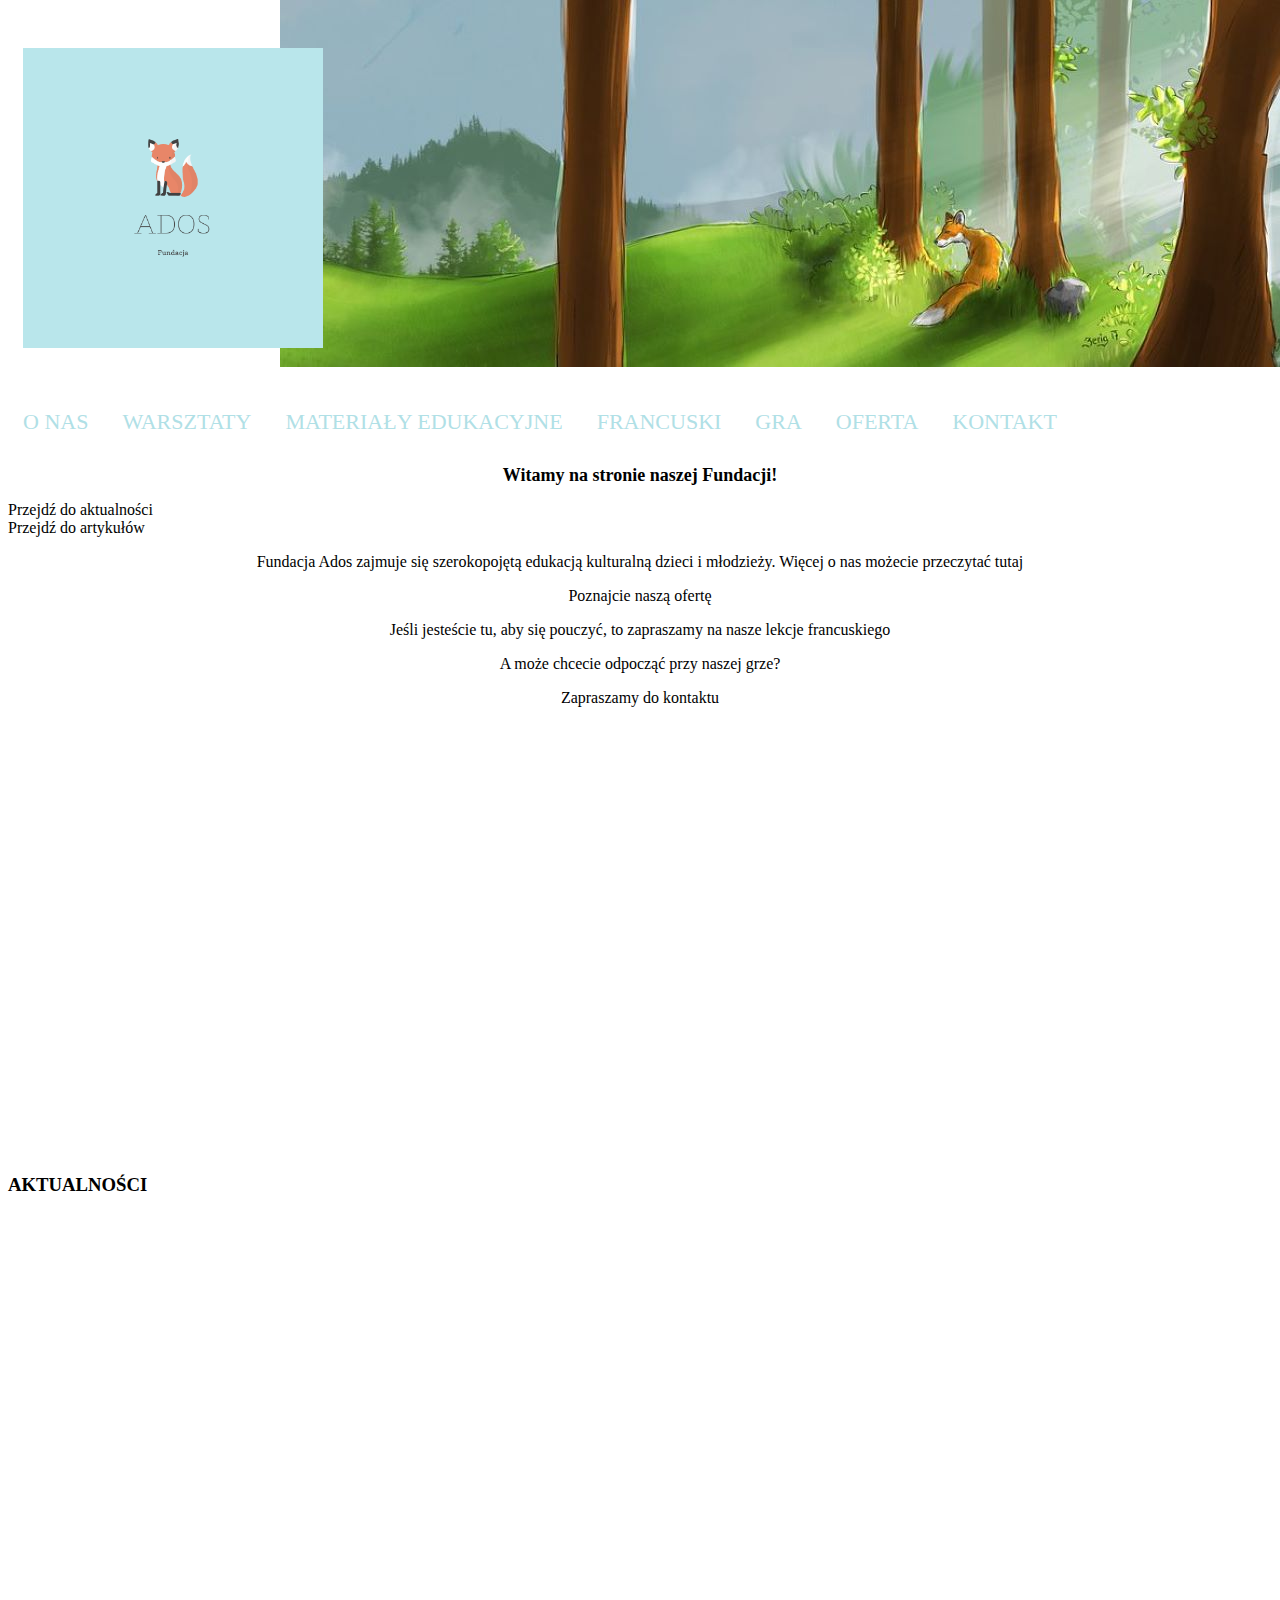
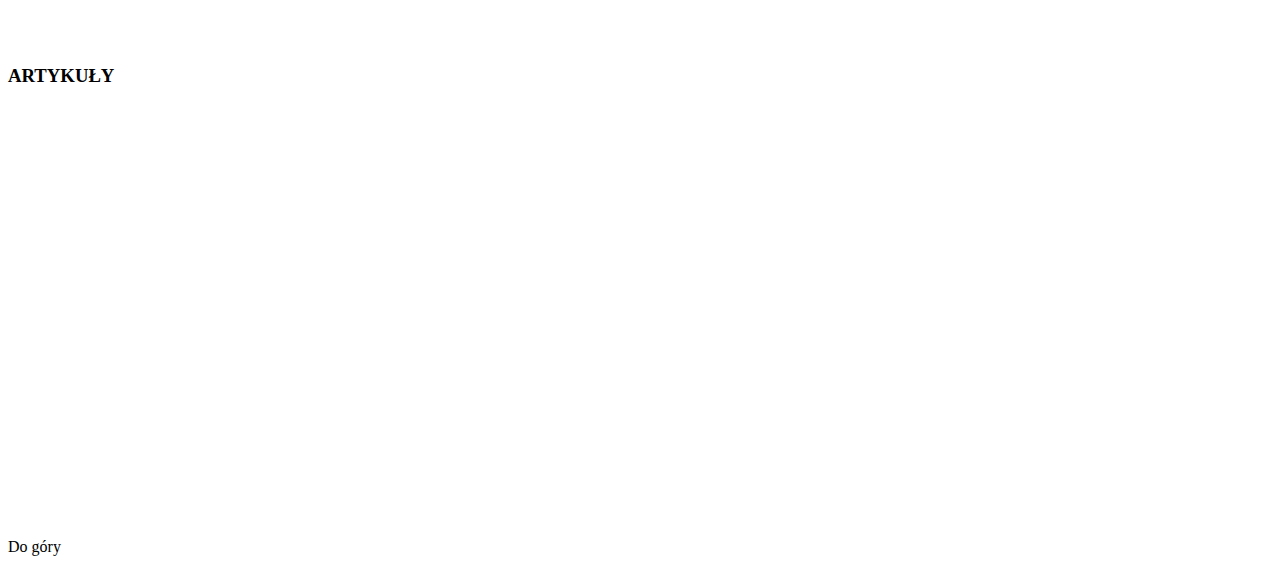
<file: index.html>
<!DOCTYPE html>
<html lang="pl">
    <head>
        <meta http-equiv="Content-Type" content="text/html;charset=UTF-8">
        <meta charset="UTF-8"> <!-- nowsza wersja-->
        <title>
            Fundacja Ados, edukacja kulturalna dla dzieci i młodzieży

        </title>
        <meta name="author" content="Sylwia Kobuszewska">
        <meta name="description" content="Strona fundacji zajmującej się edukacją kulturalną dla dzieci i młodzieży">
        <meta name="keywords" content="fundacja, edukacja, francuski, teatr, warsztaty">
        <meta name="robots" content="index, follow"> 
        <link rel="stylesheet" href="css/style.css">

        <style>
            body {
                background-color: white;
                /*background-image: url('images/tlo4.png');*/
                background-image: url('images/forest7.jpg');
                background-repeat: no-repeat; 
               /* background-repeat: repeat-x; */
               /*background-position:top; */
               background-position-x: right;
               background-position-y: top;
                
            }
        </style>
    </head>

    <body>
        <div id="menu_strony"><a href="index.html"><img src="images/Logo.png" alt="LOGO FUNDACJI" width="300" height="300"></a><!--<p>hasło Fundacji</p> --></div>
        <a id="menu_strony" name="poczatekstrony"></a>
        
        
        <div id="menu_strony"> 
            
            <a href="onas.html">O NAS</a>
            <a href="warsztaty.html">WARSZTATY</a>
            <a href="materiałyedukacyjne.html">MATERIAŁY EDUKACYJNE</a>
            <a href="francuski.html">FRANCUSKI</a>
            <a href="gra.html">GRA</a>
            <a href="oferta.html">OFERTA</a>
            <a href="kontakt.html">KONTAKT</a>
        </div>
        <h2 class="naglowki">Witamy na stronie naszej Fundacji!</h2>
        <a href="#aktualnosci">Przejdź do aktualności</a><br>
        <a href="#artykuły">Przejdź do artykułów</a>
        <p>Fundacja Ados zajmuje się szerokopojętą edukacją kulturalną dzieci i młodzieży. Więcej o nas możecie przeczytać <a href=onas.html>tutaj</a></p>
        <p>Poznajcie naszą <a href=oferta.html>ofertę</a></p>
        <p>Jeśli jesteście tu, aby się pouczyć, to zapraszamy na nasze <a href="francuski.html">lekcje francuskiego</a></p>
        <p>A może chcecie odpocząć przy naszej <a href="/gra.html">grze</a>?</p>
        <p>Zapraszamy do <a href="kontakt.html">kontakt</a>u</p>

        <br><br><br><br><br><br><br><br><br><br><br><br><br><br><br><br><br><br><br><br><br><br><br><br>
        <a name="aktualnosci"></a><h3>AKTUALNOŚCI</h3>
        <br><br><br><br> <br><br><br><br><br><br><br><br><br><br><br><br><br><br><br><br><br><br><br><br>
        <a name="artykuły"></a><h3>ARTYKUŁY</h3>
        <br><br><br><br><br><br><br><br><br><br><br><br><br><br><br><br><br><br><br><br><br><br><br><br>

    <a href="#poczatekstrony">Do góry</a>
    </body>
</html>
</file>
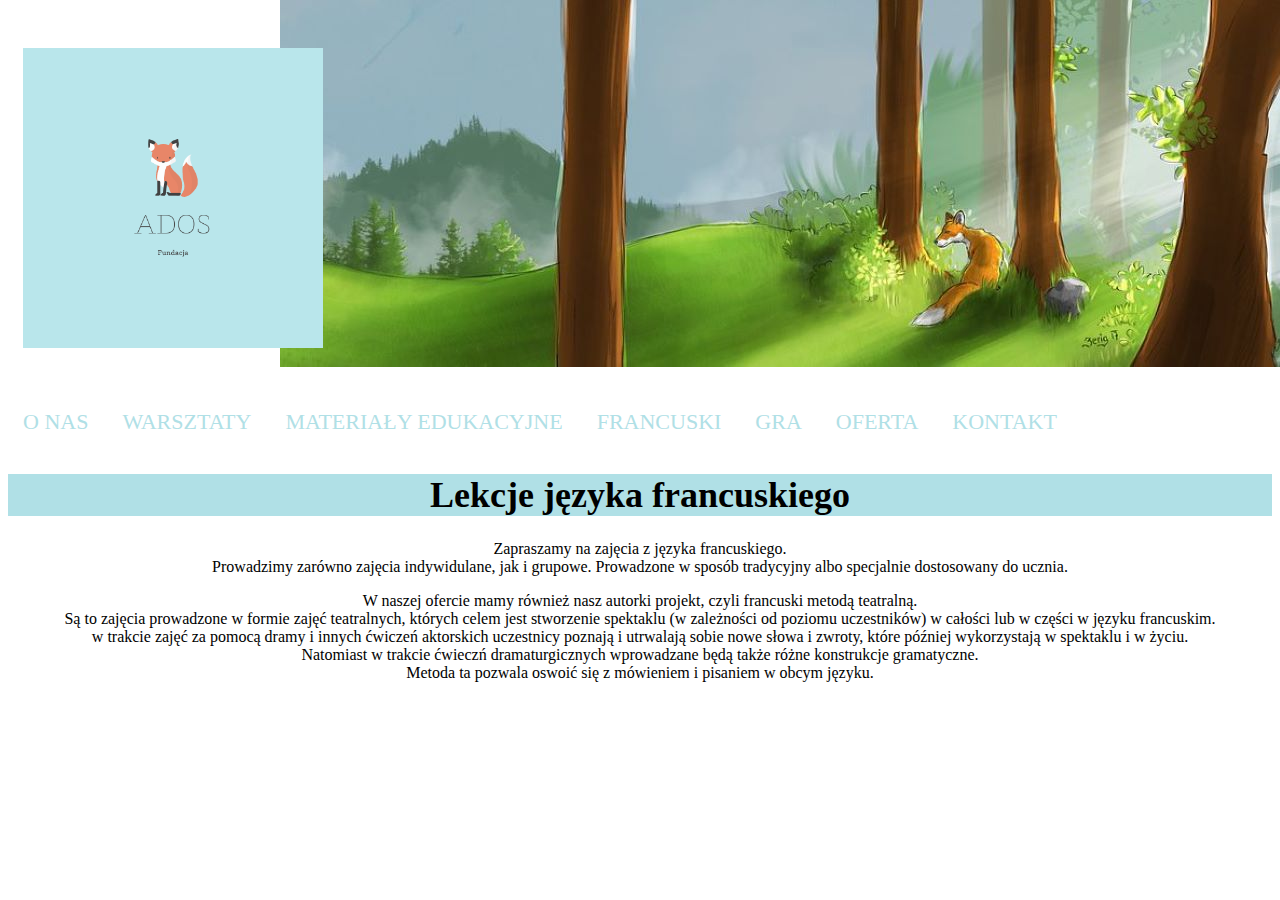
<file: francuski.html>
<!DOCTYPE html>
<html>
    <head>
        <meta http-equiv="Content-Type" content="text/html;charset=UTF-8">
        <meta charset="UTF-8"> <!-- nowsza wersja-->
        <title>
            Fundacja Ados, edukacja kulturalna dla dzieci i młodzieży

        </title>
        <meta name="author" content="Sylwia Kobuszewska">
        <meta name="description" content="Strona fundacji zajmującej się edukacją kulturalną dla dzieci i młodzieży">
        <meta name="keywords" content="fundacja, edukacja, francuski, teatr, warsztaty">
        <meta name="robots" content="index, follow"> 
        <link rel="stylesheet" href="css/style.css">

        <style>
            body {
                background-color: white;
                background-image: url('images/forest7.jpg');
                background-repeat: no-repeat; 
               background-position-x: right;
               background-position-y: top;
                
            }
        </style>
    </head>

    <body>
        <div id="menu_strony"><a href="index.html"><img src="images/Logo.png" alt="LOGO FUNDACJI" width="300" height="300"></a></div>
        
        <div id="menu_strony">
                
                <a href="onas.html">O NAS</a>
                <a href="warsztaty.html">WARSZTATY</a>
                <a href="materiałyedukacyjne.html">MATERIAŁY EDUKACYJNE</a>
                <a href="francuski.html">FRANCUSKI</a>
                <a href="gra.html">GRA</a>
                <a href="oferta.html">OFERTA</a>
                <a href="kontakt.html">KONTAKT</a>
        </div>

        <h1>Lekcje języka francuskiego</h1>
        <p>Zapraszamy na zajęcia z języka francuskiego. <br> Prowadzimy zarówno zajęcia indywidulane, jak i grupowe. Prowadzone w sposób tradycyjny albo specjalnie dostosowany do ucznia.</p>
        <p>W naszej ofercie mamy również nasz autorki projekt, czyli francuski metodą teatralną. <br>
        Są to zajęcia prowadzone w formie zajęć teatralnych, których celem jest stworzenie spektaklu (w zależności od poziomu uczestników) w całości lub w części w języku francuskim. <br>
    w trakcie zajęć za pomocą dramy i innych ćwiczeń aktorskich uczestnicy poznają i utrwalają sobie nowe słowa i zwroty, które później wykorzystają w spektaklu i w życiu. <br> 
    Natomiast w trakcie ćwieczń dramaturgicznych wprowadzane będą także różne konstrukcje gramatyczne.
    <br> Metoda ta pozwala oswoić się z mówieniem i pisaniem w obcym języku.</p>
    </body>
</html>
</file>
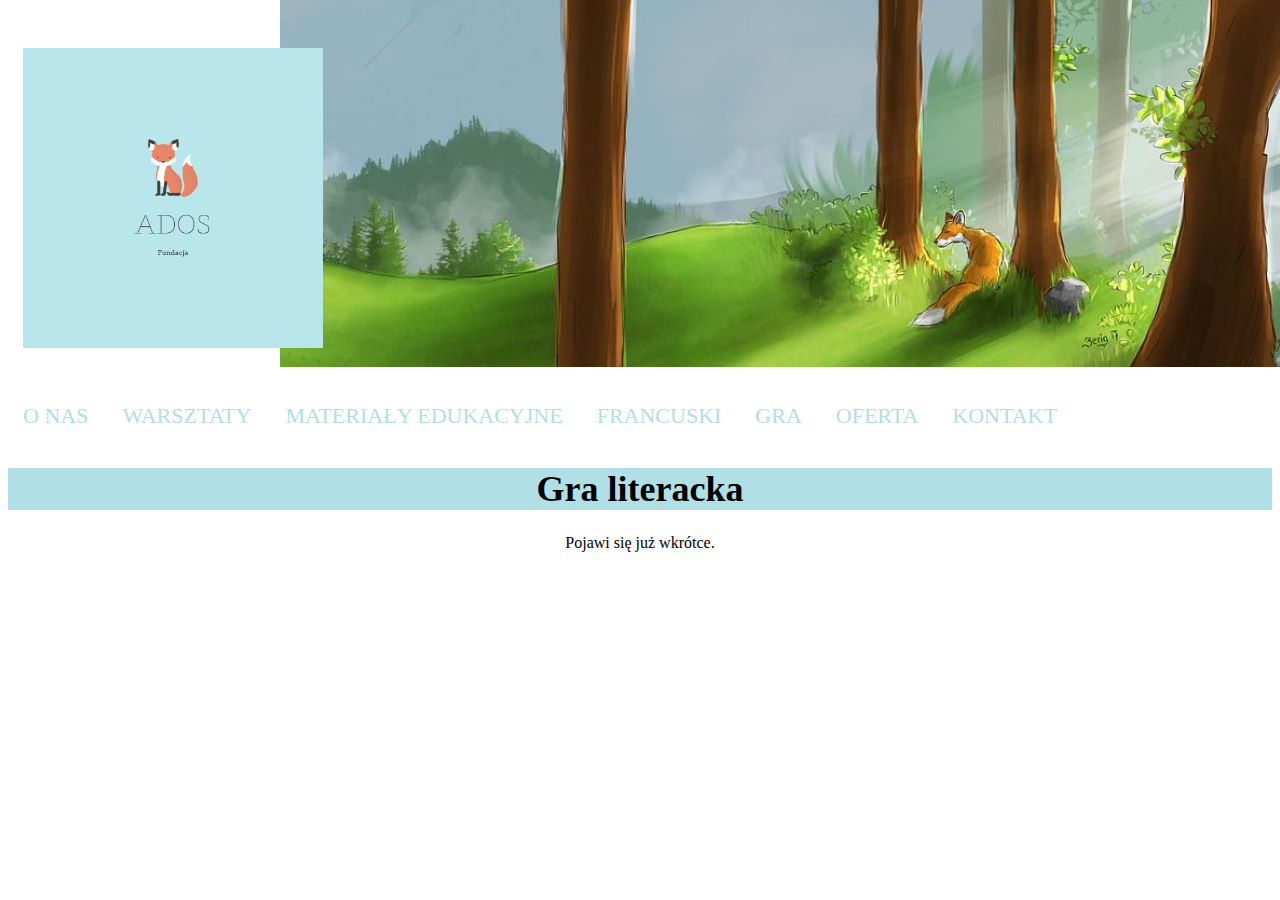
<file: gra.html>
<!DOCTYPE <html>
    <head>
        <meta http-equiv="Content-Type" content="text/html;charset=UTF-8">
        <meta charset="UTF-8"> <!-- nowsza wersja-->
        <title>
            Fundacja Ados, edukacja kulturalna dla dzieci i młodzieży

        </title>
        <meta name="author" content="Sylwia Kobuszewska">
        <meta name="description" content="Strona fundacji zajmującej się edukacją kulturalną dla dzieci i młodzieży">
        <meta name="keywords" content="fundacja, edukacja, francuski, teatr, warsztaty">
        <meta name="robots" content="index, follow"> 
        <link rel="stylesheet" href="css/style.css">
        <style>
            body {
                background-color: white;
                background-image: url('images/forest7.jpg');
                background-repeat: no-repeat; 
               background-position-x: right;
               background-position-y: top;
                
            }
        </style>

        <script>
            const miejsca = [
                "dom",
                "szkoła",
                "sklep zoologiczny",
                "ogród",
                "las",
                "centrum handlowe",
                "jarmark świąteczny"
                ]

miejsca.length
        </script>

    </head>

    <body>
        <div id="menu_strony"><a href="index.html"><img src="images/Logo.png" alt="LOGO FUNDACJI" width="300" height="300"></a><!--<p>hasło Fundacji</p> --></div>
        
        <div id="menu_strony">
                <!--<a href="index.html"><img src="images/Logo.png" alt="LOGO FUNDACJI" width="100" height="100"></a><!--<p>hasło Fundacji</p> -->
                <a href="onas.html">O NAS</a>
                <a href="warsztaty.html">WARSZTATY</a>
                <a href="materiałyedukacyjne.html">MATERIAŁY EDUKACYJNE</a>
                <a href="francuski.html">FRANCUSKI</a>
                <a href="gra.html">GRA</a>
                <a href="oferta.html">OFERTA</a>
                <a href="kontakt.html">KONTAKT</a>
        </div>
        <h1>Gra literacka</h1>
        <p> Pojawi się już wkrótce.</p>

    </body>



</html>
</file>
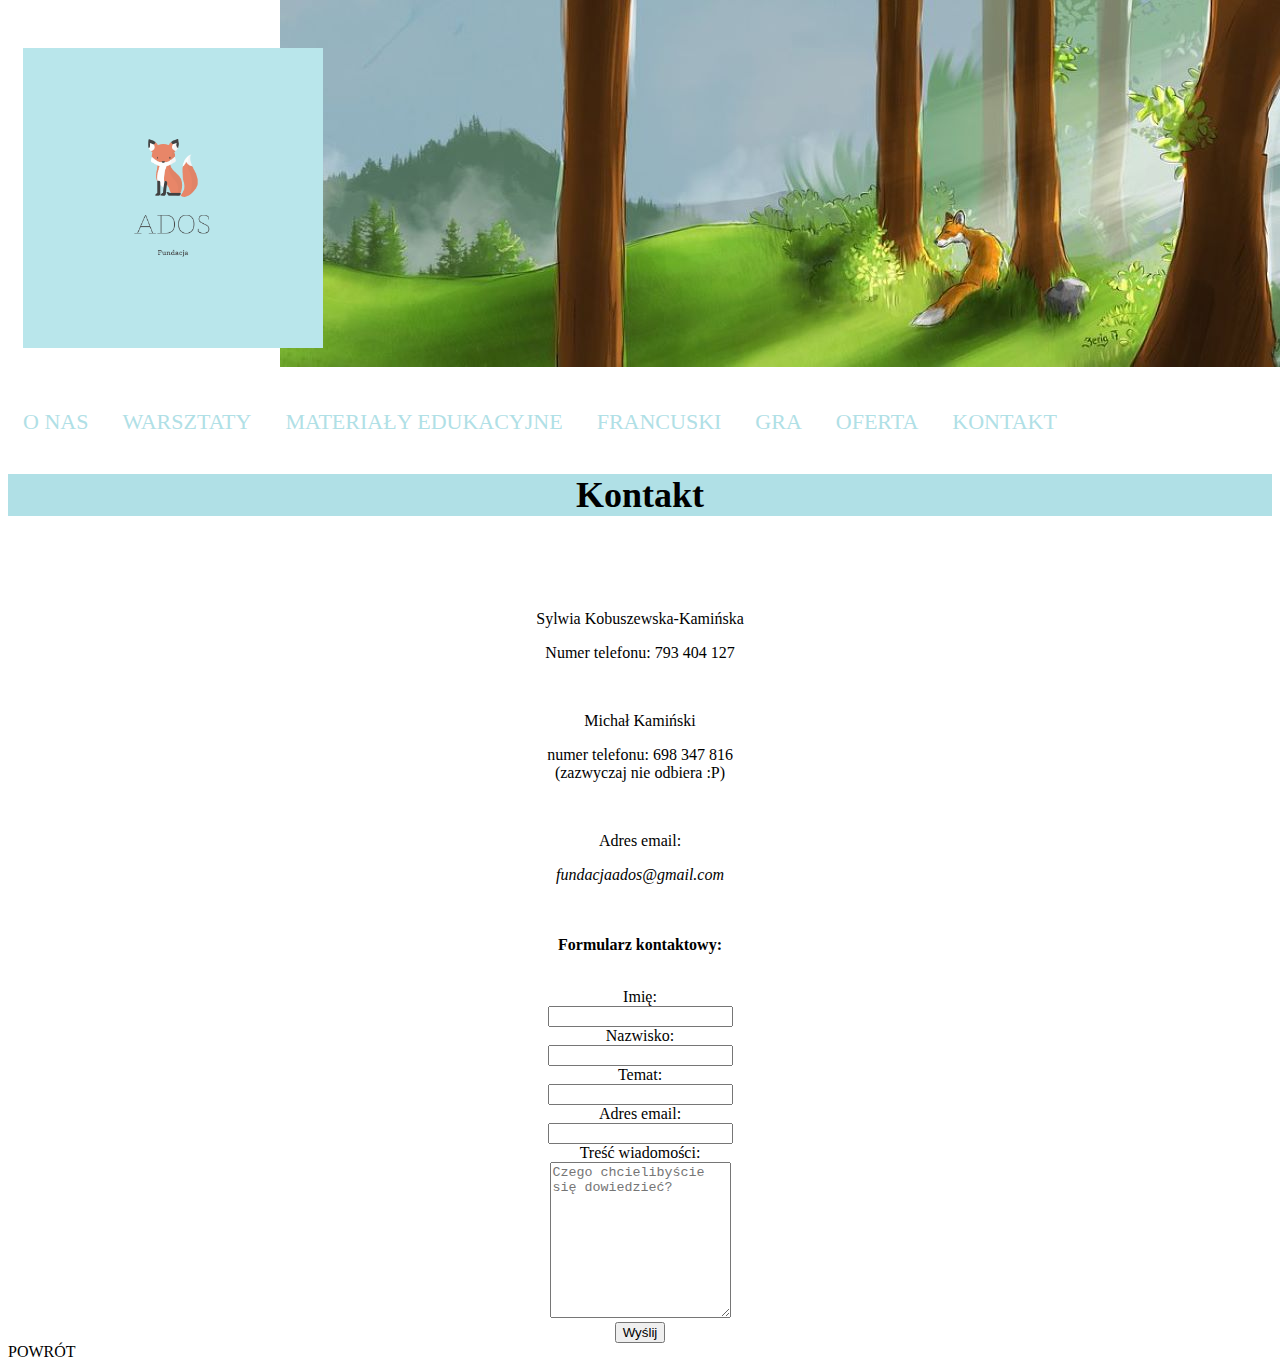
<file: kontakt.html>
<!DOCTYPE html>
<html>
    <head>

        <style>
            body {
                background-color: white;
                background-image: url('images/forest7.jpg');
                background-repeat: no-repeat; 
               background-position-x: right;
               background-position-y: top;
                
            }
        </style>
        <meta http-equiv="Content-Type" content="text/html;charset=UTF-8">
        <meta charset="UTF-8"> <!-- nowsza wersja-->
        <title>
            Fundacja Ados, edukacja kulturalna dla dzieci i młodzieży

        </title>
        <meta name="author" content="Sylwia Kobuszewska">
        <meta name="description" content="Strona fundacji zajmującej się edukacją kulturalną dla dzieci i młodzieży">
        <meta name="keywords" content="fundacja, edukacja, francuski, teatr, warsztaty">
        <meta name="robots" content="index, follow"> 
        <link rel="stylesheet" href="css/style.css">    
    </head>
    <body>
        

        <div id="menu_strony"><a href="index.html"><img src="images/Logo.png" alt="LOGO FUNDACJI" width="300" height="300"></a></div>
            
        <div id="menu_strony">
                   
                    <a href="onas.html">O NAS</a>
                    <a href="warsztaty.html">WARSZTATY</a>
                    <a href="materiałyedukacyjne.html">MATERIAŁY EDUKACYJNE</a>
                    <a href="francuski.html">FRANCUSKI</a>
                    <a href="gra.html">GRA</a>
                    <a href="oferta.html">OFERTA</a>
                    <a href="kontakt.html">KONTAKT</a>
        </div>
       <h1 id="kontakt">Kontakt</h1>
        <section>
        <br><br><br>
        <p>Sylwia Kobuszewska-Kamińska</p>
        <p>Numer telefonu: <a href="tel:+48793404127">793 404 127</a></p>
        <br>
        <p>Michał Kamiński</p>
        <p>numer telefonu: <a href="tel:+48698347816">698 347 816</a> <br> (zazwyczaj nie odbiera :P)</p>
        <br>
        <p>Adres email:</p> 
        <address><a href="mailto:fundacjaados@gmail.com?subject=Zapytanie ze strony">fundacjaados@gmail.com </a></address>
        <br><br>
        <p><b>Formularz kontaktowy:</b></p><br>
        <form action="mailto:"sylwiakobuszewska@gmail.com?subject=Zapytanie ze strony" method="POST">
            Imię: <br> <input type="text" name="firstname" id="firstname">
            <br>
            Nazwisko: <br> <input type="text" name="name" id="name">
            <br>
            Temat: <br>
            <input type="text" name="subject" id="subject">
            <br>
            Adres email: <br>
            <input type="email" name="email" id="email" required>
            <br>
            Treść wiadomości: 
            <br>
            <textarea name="content" id="content" rows="10" cols="20" placeholder="Czego chcielibyście się dowiedzieć?"></textarea>
            <br>
            <input type="submit" value="Wyślij">
            
        </form>
        </section>
        <a href="index.html">POWRÓT</a>


    </body>
</html>
</file>
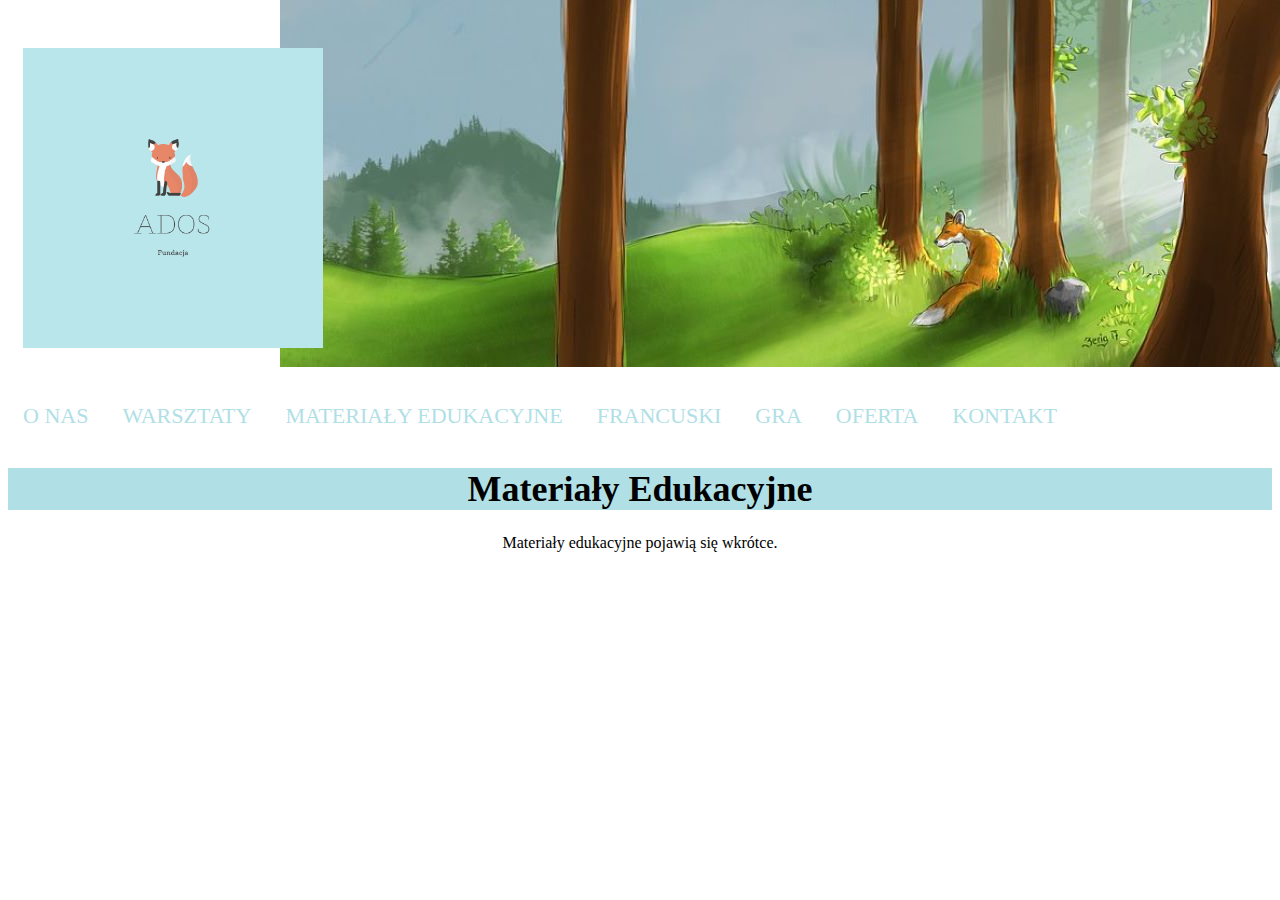
<file: materiałyedukacyjne.html>
<!DOCTYPE <html>
    <head>
        <link rel="stylesheet" href="css/style.css">
        <style>
            body {
                background-color: white;
                background-image: url('images/forest7.jpg');
                background-repeat: no-repeat; 
               background-position-x: right;
               background-position-y: top;
                
            }
        </style>
        
    </head>
    <body>
        <div id="menu_strony"><a href="index.html"><img src="images/Logo.png" alt="LOGO FUNDACJI" width="300" height="300"></a><!--<p>hasło Fundacji</p> --></div>
        
        <div id="menu_strony">
                <!--<a href="index.html"><img src="images/Logo.png" alt="LOGO FUNDACJI" width="100" height="100"></a><!--<p>hasło Fundacji</p> -->
                <a href="onas.html">O NAS</a>
                <a href="warsztaty.html">WARSZTATY</a>
                <a href="materiałyedukacyjne.html">MATERIAŁY EDUKACYJNE</a>
                <a href="francuski.html">FRANCUSKI</a>
                <a href="gra.html">GRA</a>
                <a href="oferta.html">OFERTA</a>
                <a href="kontakt.html">KONTAKT</a>
        </div>
        <h1>Materiały Edukacyjne</h1>
    </body>

    <p>Materiały edukacyjne pojawią się wkrótce.</p>



</html>
</file>
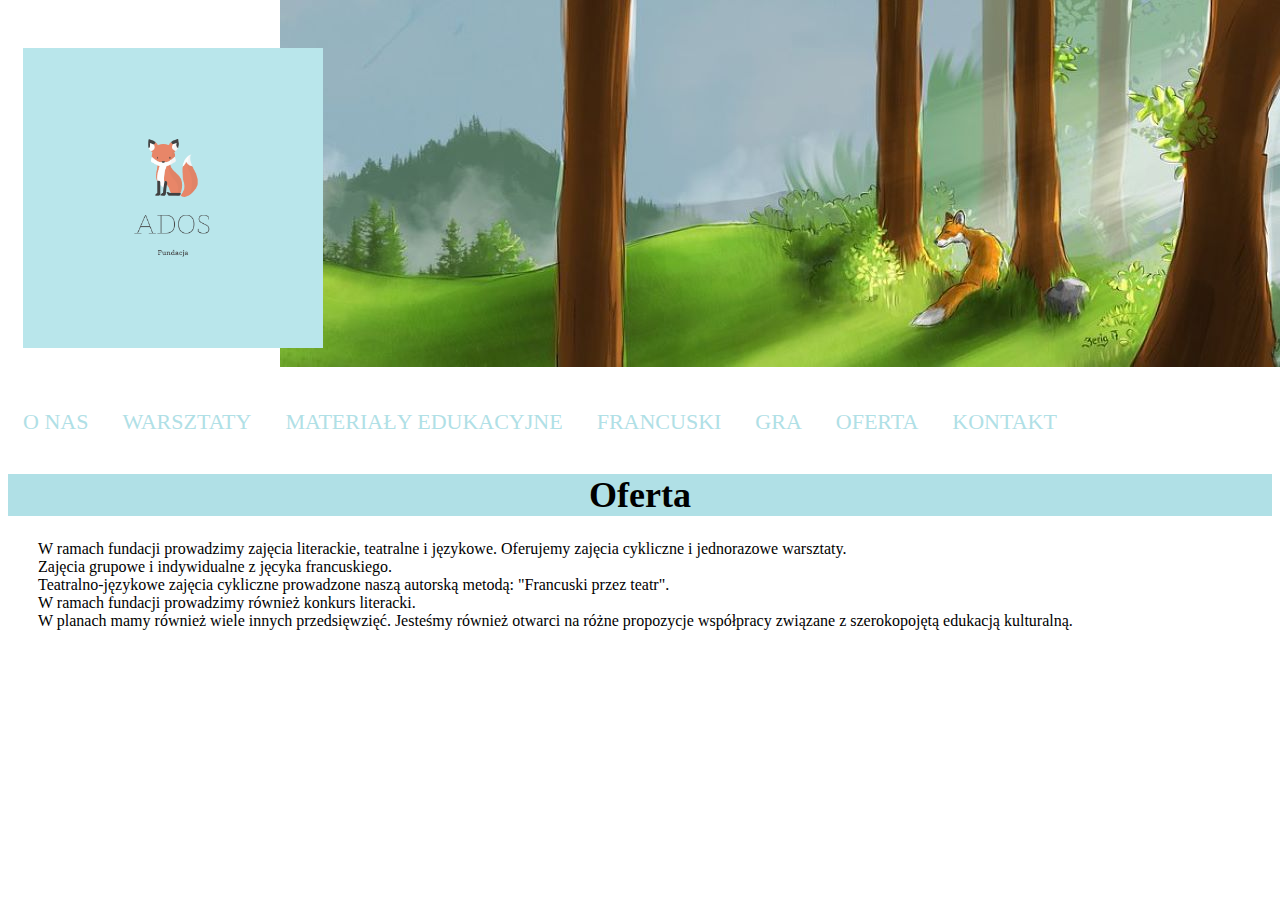
<file: oferta.html>
<!DOCTYPE html>
<head>
    <title> Oferta </title>
    <link rel="stylesheet" href="css/style.css">
    <style>
        h1 {text-align: center;
            font-size: 36px;}


        body {
            background-color: white;
            background-image: url('images/forest7.jpg');
            background-repeat: no-repeat; 
            background-position-x: right;
            background-position-y: top;
                
            }
        
    </style>
    
</head>
<body>



        <div id="menu_strony"><a href="index.html"><img src="images/Logo.png" alt="LOGO FUNDACJI" width="300" height="300"></a></div>
        
        <div id="menu_strony">
                
                <a href="onas.html">O NAS</a>
                <a href="warsztaty.html">WARSZTATY</a>
                <a href="materiałyedukacyjne.html">MATERIAŁY EDUKACYJNE</a>
                <a href="francuski.html">FRANCUSKI</a>
                <a href="gra.html">GRA</a>
                <a href="oferta.html">OFERTA</a>
                <a href="kontakt.html">KONTAKT</a>
        </div>

    <h1>Oferta</h1>

    <article class="tresc">W ramach fundacji prowadzimy zajęcia literackie, teatralne i językowe. Oferujemy zajęcia cykliczne i jednorazowe warsztaty.<br>
    Zajęcia grupowe i indywidualne z jęcyka francuskiego. 
    <br> Teatralno-językowe zajęcia cykliczne prowadzone naszą autorską metodą: "Francuski przez teatr".
    <br> W ramach fundacji prowadzimy również konkurs literacki. <br> W planach mamy również wiele innych przedsięwzięć.
    Jesteśmy również otwarci na różne propozycje współpracy związane z szerokopojętą edukacją kulturalną.</article>
</body>
</file>
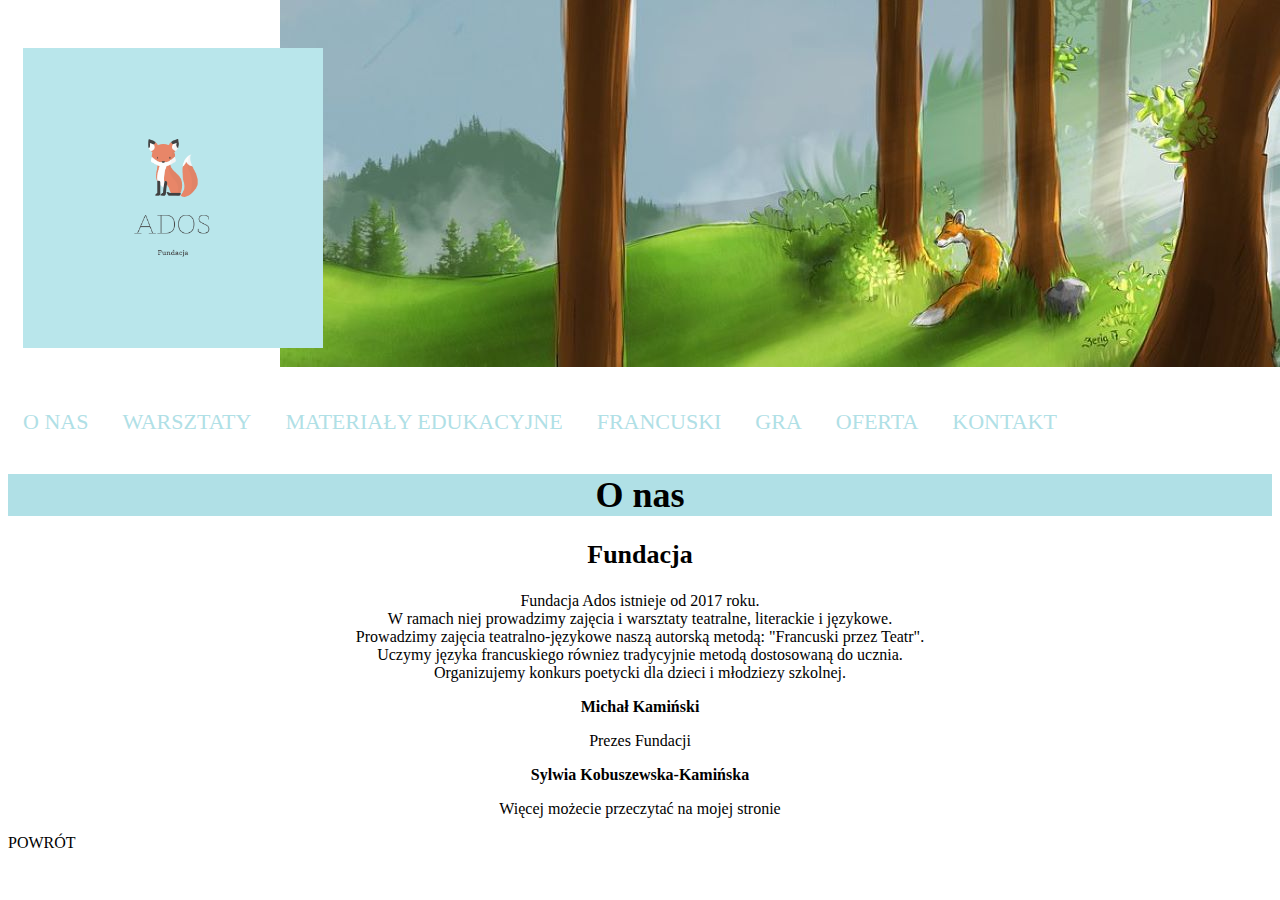
<file: onas.html>
<!DOCTYPE html>
<head>
        <meta http-equiv="Content-Type" content="text/html;charset=UTF-8">
        <meta charset="UTF-8"> <!-- nowsza wersja-->
        <title>
            Fundacja Ados, edukacja kulturalna dla dzieci i młodzieży

        </title>
        <meta name="author" content="Sylwia Kobuszewska">
        <meta name="description" content="Strona fundacji zajmującej się edukacją kulturalną dla dzieci i młodzieży">
        <meta name="keywords" content="fundacja, edukacja, francuski, teatr, warsztaty">
        <meta name="robots" content="index, follow"> 
    <link rel="stylesheet" href="css/style.css">
    <style>
        h3 {
            font-size: 16px;
            text-align: center;
        }
        
        body {
                background-color: white;
                background-image: url('images/forest7.jpg');
                background-repeat: no-repeat; 
               background-position-x: right;
               background-position-y: top;
                
            }
        </style>
    </head>

    <body>
        <div id="menu_strony"><a href="index.html"><img src="images/Logo.png" alt="LOGO FUNDACJI" width="300" height="300"></a></div>
        
        <div id="menu_strony">
                
                <a href="onas.html">O NAS</a>
                <a href="warsztaty.html">WARSZTATY</a>
                <a href="materiałyedukacyjne.html">MATERIAŁY EDUKACYJNE</a>
                <a href="francuski.html">FRANCUSKI</a>
                <a href="gra.html">GRA</a>
                <a href="oferta.html">OFERTA</a>
                <a href="kontakt.html">KONTAKT</a>
        </div>
    <h1>O nas</h1>
    <h2>Fundacja</h2>
    <p>Fundacja Ados istnieje od 2017 roku. <br>
    W ramach niej prowadzimy zajęcia i warsztaty teatralne, literackie i językowe.<br>
    Prowadzimy zajęcia teatralno-językowe naszą autorską metodą: "Francuski przez Teatr".<br>
    Uczymy języka francuskiego równiez tradycyjnie metodą dostosowaną do ucznia.<br>
    Organizujemy konkurs poetycki dla dzieci i młodziezy szkolnej.<br></p>
    <h3>Michał Kamiński</h3>
    <p>Prezes Fundacji</p>
    <h3>Sylwia Kobuszewska-Kamińska</h3>
    <p>Więcej możecie przeczytać na mojej <a href="file:///C:/Users/sylwi/OneDrive/Pulpit/sylwiakobuszewska/index.html" target="_blank">stronie</a></p>
    

    <a href="index.html">POWRÓT</a>
</body>
</file>
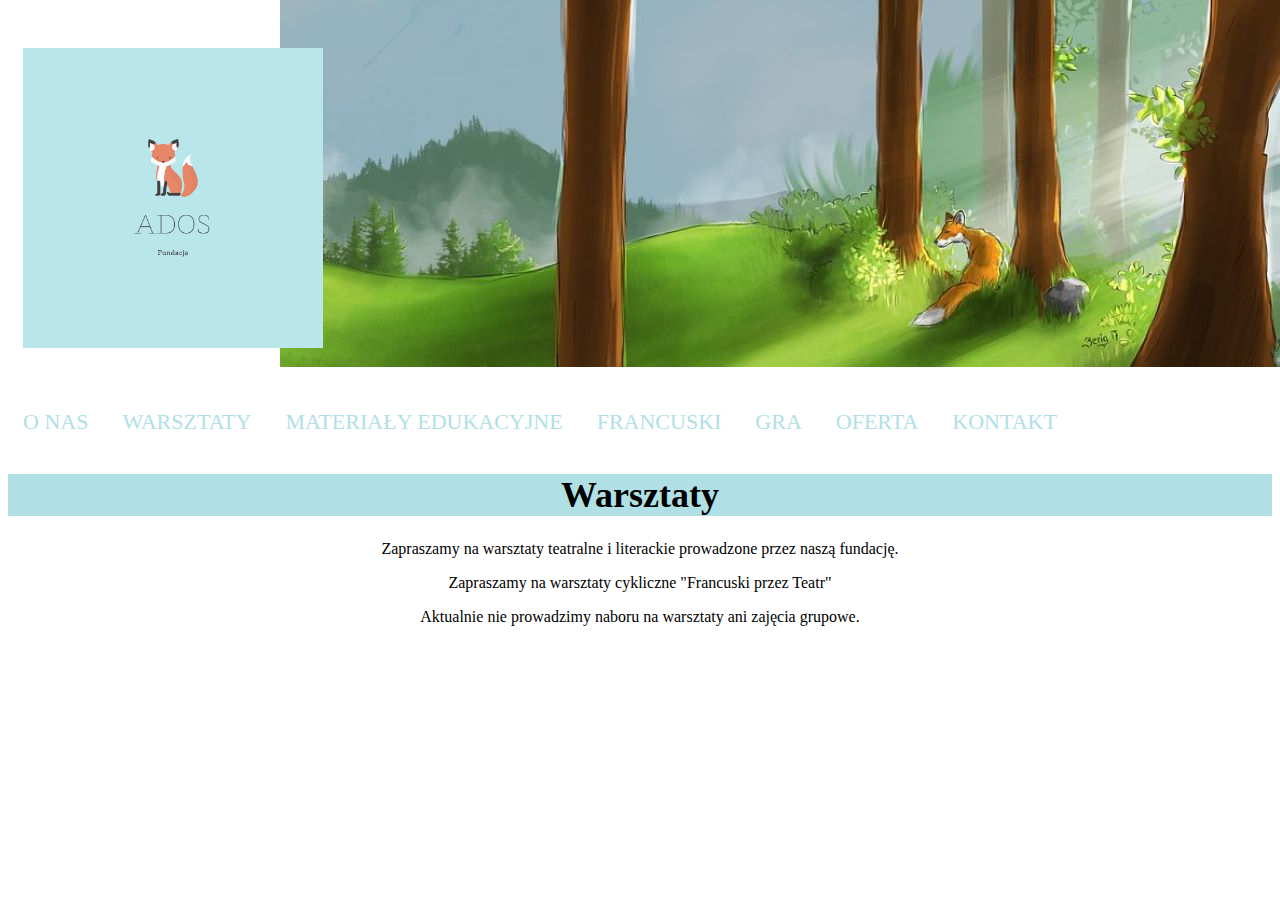
<file: warsztaty.html>
<!DOCTYPE html> 
<html lang="pl">
    <head>
        <meta charset="UTF-8">
        <link rel="stylesheet" href="css/style.css">
        
        <style>
            body {
                background-color: white;
                background-image: url('images/forest7.jpg');
                background-repeat: no-repeat; 
               background-position-x: right;
               background-position-y: top;
                
            }
        </style>
    </head>

    <body>
        <div id="menu_strony"><a href="index.html"><img src="images/Logo.png" alt="LOGO FUNDACJI" width="300" height="300"></a></div>
        
        <nav id="menu_strony">
                
                <a href="onas.html">O NAS</a>
                <a href="warsztaty.html">WARSZTATY</a>
                <a href="materiałyedukacyjne.html">MATERIAŁY EDUKACYJNE</a>
                <a href="francuski.html">FRANCUSKI</a>
                <a href="gra.html">GRA</a>
                <a href="oferta.html">OFERTA</a>
                <a href="kontakt.html">KONTAKT</a>
        </nav>
        <h1>Warsztaty</h1>
    </body>
<p> Zapraszamy na warsztaty teatralne i literackie prowadzone przez naszą fundację.</p>
<p>Zapraszamy na warsztaty cykliczne "Francuski przez Teatr"</p>
<p> Aktualnie nie prowadzimy naboru na warsztaty ani zajęcia grupowe.</p>


</html>
</file>
<file: css/style.css>
<!--  .klasa {}-->
.naglowki {text-align: center;
            font-size: large;
            font-weight: bold;
            }

<!-- #id {} -->


h1 {font-size: 36px;}
h2 {font-size: 26px;}
h1, h2 {text-align: center;}
p {font-size: 16px;}
h1 {text-align: center;}
h1 {background-color: 	#B0E0E6}
p {text-align: center;}
address {text-align: center;}
form {text-align: center;}

#kontakt {
    background-color: #B0E0E6;
    
}

#menu_strony a:link, #menu_strony a:visited {

    font-size: 22px;
    color: #B0E0E6;
    text-decoration: none;
    padding: 15px;
    display: inline-block;
    padding-top: 40px;
}

#menu_strony a:hover {
    background-color: #B0E0E6;
    color: white;
}

#menu_strony a:active {
    background-color: #B0E0E6;
    color: white;
    
    }

a:link, a:visited {

    color:black;
    text-decoration: none;
    
}

.hide {
    text-indent: -9999px;
    height: 0px;
}

.tresc {

    padding-left: 30px;    
}
</file>
